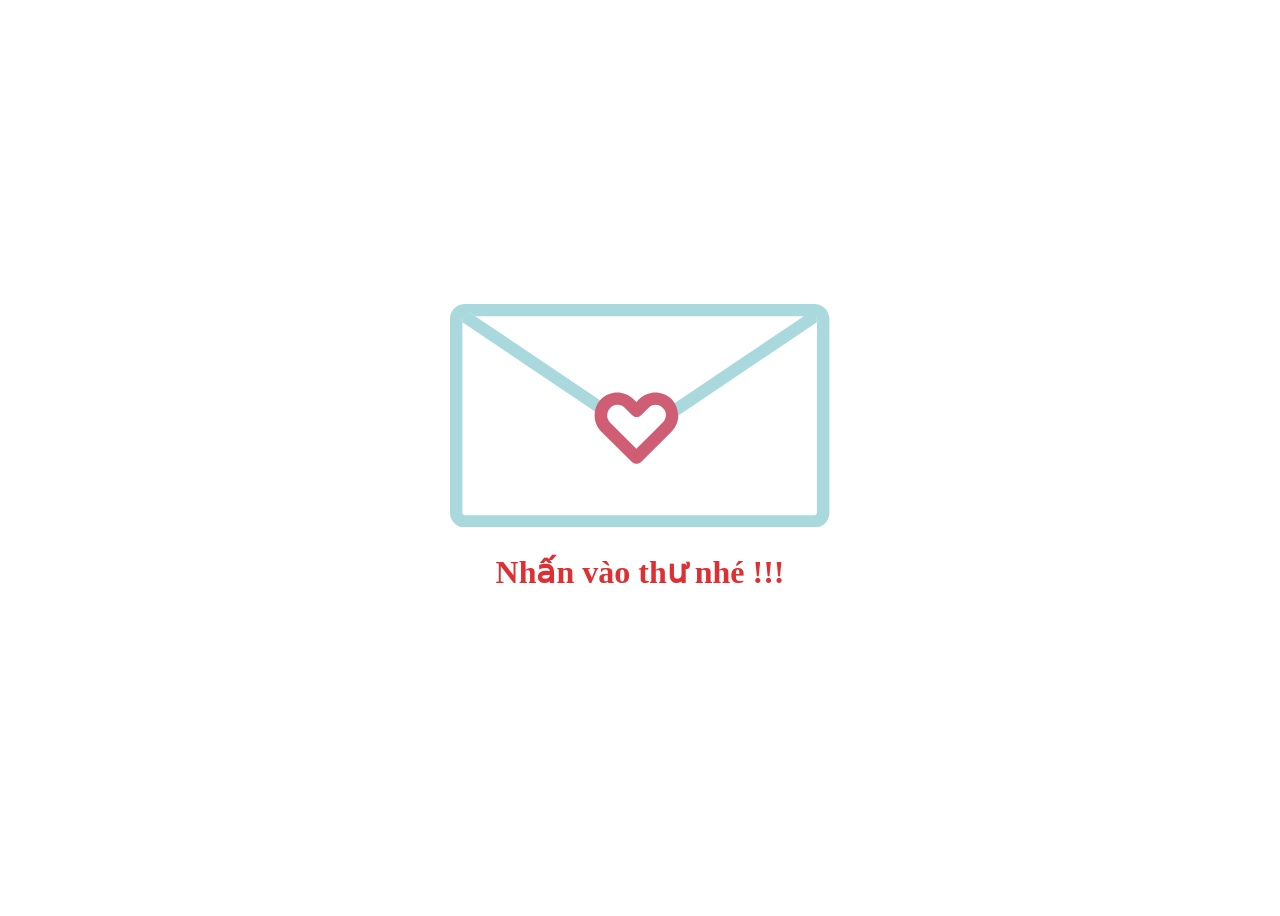
<file: index.html>
<!DOCTYPE html>
<html lang="en">

<head>
    <meta charset="UTF-8">
    <meta http-equiv="X-UA-Compatible" content="IE=edge">
    <meta name="viewport" content="width=device-width, initial-scale=1.0">
    <title>Gửi Emily</title>
</head>
<style>
    ::selection {
        background: rgba(255, 255, 0, 0.5);
    }

    body {
        background: white;
    }

    .window {
        width: 340px;
        height: 340px;
        background: #a0d5d3;
        position: absolute;
        top: 50%;
        left: 50%;
        border-radius: 50%;
        margin-top: -60px;
        -webkit-transform: translate(-50%, -50%);
        -moz-transform: translate(-50%, -50%);
        -ms-transform: translate(-50%, -50%);
        -o-transform: translate(-50%, -50%);
        transform: translate(-50%, -50%);
        border: 10px solid #f8e7dc;
        overflow: hidden;
    }

    .santa {
        position: absolute;
        left: 50%;
        bottom: 0;
        -webkit-transform: translateX(-50%);
        -moz-transform: translateX(-50%);
        -ms-transform: translateX(-50%);
        -o-transform: translateX(-50%);
        transform: translateX(-50%);
    }

    .santa .body {
        width: 190px;
        height: 210px;
        background: #de2f32;
        position: relative;
        border-radius: 50%;
        top: 0;
        -webkit-animation: bodyLaugh 4s linear infinite;
        -moz-animation: bodyLaugh 4s linear infinite;
        -ms-animation: bodyLaugh 4s linear infinite;
        -o-animation: bodyLaugh 4s linear infinite;
        animation: bodyLaugh 4s linear infinite;
        -webkit-transform: translateY(50%);
        -moz-transform: translateY(50%);
        -ms-transform: translateY(50%);
        -o-transform: translateY(50%);
        transform: translateY(50%);
    }

    .santa .body:before {
        content: " ";
        width: 7px;
        height: 7px;
        background: #f7be10;
        border-radius: 50%;
        position: absolute;
        top: 35%;
        left: 50%;
        -webkit-transform: translate(-50%, -50%);
        -moz-transform: translate(-50%, -50%);
        -ms-transform: translate(-50%, -50%);
        -o-transform: translate(-50%, -50%);
        transform: translate(-50%, -50%);
        box-shadow: 0px -18px 0px #f7be10, 0px 18px 0px #f7be10;
    }

    .santa .head {
        z-index: 2;
        position: absolute;
        bottom: 90px;
        left: 50%;
        -webkit-animation: headLaugh 4s linear infinite;
        -moz-animation: headLaugh 4s linear infinite;
        -ms-animation: headLaugh 4s linear infinite;
        -o-animation: headLaugh 4s linear infinite;
        animation: headLaugh 4s linear infinite;
        -webkit-transform: translateX(-50%);
        -moz-transform: translateX(-50%);
        -ms-transform: translateX(-50%);
        -o-transform: translateX(-50%);
        transform: translateX(-50%);
    }

    .santa .head .face {
        width: 120px;
        height: 130px;
        background: #edcab0;
        background: radial-gradient(#edcab0, #e9a982);
        border-radius: 50%;
        border: 3px solid #f8e7dc;
    }

    .santa .head .face .redhat .whitepart {
        position: absolute;
        left: 50%;
        top: 0;
        -webkit-transform: translateX(-50%);
        -moz-transform: translateX(-50%);
        -ms-transform: translateX(-50%);
        -o-transform: translateX(-50%);
        transform: translateX(-50%);
        width: 90%;
        height: 32px;
        background: #f8e7dc;
        border-radius: 50px;
        z-index: 4;
        box-shadow: 0px 6px 0px -4px rgba(0, 0, 0, 0.1);
    }

    .santa .head .face .redhat .redpart {
        width: 120px;
        height: 120px;
        background: #de2f32;
        position: absolute;
        top: -50px;
        left: 15px;
        border-radius: 50%;
        z-index: -1;
    }

    .santa .head .face .redhat .redpart:before {
        content: " ";
        width: 95px;
        height: 95px;
        position: absolute;
        left: 0;
        top: 12px;
        border-radius: 50%;
        box-shadow: inset -8px -1px 0px -5px rgba(0, 0, 0, 0.05);
    }

    .santa .head .face .redhat .redpart:after {
        content: " ";
        position: absolute;
        right: 0;
        top: 60px;
        background: #de2f32;
        width: 20px;
        height: 50px;
    }

    .santa .head .face .redhat .hatball {
        width: 38px;
        height: 38px;
        background: #f8e7dc;
        border-radius: 50%;
        z-index: 5;
        position: absolute;
        right: -20px;
        top: 40px;
        box-shadow: 0px 6px 0px -4px rgba(0, 0, 0, 0.1);
    }

    .santa .head .face .eyes {
        position: absolute;
        left: 50%;
        -webkit-transform: translateX(-50%);
        -moz-transform: translateX(-50%);
        -ms-transform: translateX(-50%);
        -o-transform: translateX(-50%);
        transform: translateX(-50%);
        top: 57px;
    }

    .santa .head .face .eyes:before,
    .santa .head .face .eyes:after {
        content: " ";
        position: absolute;
        width: 15px;
        height: 9px;
        top: 0;
        border: 5px solid #a8744f;
        border-width: 0;
        border-top-width: 5px;
        border-radius: 50%;
    }

    .santa .head .face .eyes:before {
        left: -28px;
    }

    .santa .head .face .eyes:after {
        right: -28px;
    }

    .santa .head .face .beard {
        width: 55px;
        height: 55px;
        background: #f8e7dc;
        border-radius: 50%;
        position: absolute;
        bottom: -30px;
        left: 50%;
        -webkit-animation: beardLaugh 4s linear infinite;
        -moz-animation: beardLaugh 4s linear infinite;
        -ms-animation: beardLaugh 4s linear infinite;
        -o-animation: beardLaugh 4s linear infinite;
        animation: beardLaugh 4s linear infinite;
        -webkit-transform: translateX(-50%);
        -moz-transform: translateX(-50%);
        -ms-transform: translateX(-50%);
        -o-transform: translateX(-50%);
        transform: translateX(-50%);
    }

    .santa .head .face .beard:before,
    .santa .head .face .beard:after {
        content: " ";
        width: 80px;
        height: 80px;
        background: #f8e7dc;
        border-radius: 50%;
        position: absolute;
        bottom: 15px;
    }

    .santa .head .face .beard:before {
        left: -40px;
    }

    .santa .head .face .beard:after {
        right: -40px;
    }

    .santa .head .face .beard .nouse {
        width: 25px;
        height: 20px;
        border-radius: 50%;
        background: #edcab0;
        position: absolute;
        z-index: 3;
        box-shadow: inset -3px -3px 0px #e9a982;
        left: 50%;
        -webkit-transform: translateX(-50%);
        -moz-transform: translateX(-50%);
        -ms-transform: translateX(-50%);
        -o-transform: translateX(-50%);
        transform: translateX(-50%);
        top: -42px;
    }

    .santa .head .face .beard .mouth {
        background: #a8744f;
        z-index: 3;
        position: absolute;
        width: 15px;
        height: 5px;
        border-bottom-right-radius: 80px 50px;
        border-bottom-left-radius: 80px 50px;
        left: 50%;
        top: 0;
        -webkit-animation: mouthLaugh 4s linear infinite;
        -moz-animation: mouthLaugh 4s linear infinite;
        -ms-animation: mouthLaugh 4s linear infinite;
        -o-animation: mouthLaugh 4s linear infinite;
        animation: mouthLaugh 4s linear infinite;
        -webkit-transform: translateX(-50%);
        -moz-transform: translateX(-50%);
        -ms-transform: translateX(-50%);
        -o-transform: translateX(-50%);
        transform: translateX(-50%);
    }

    .santa .head .ears:before,
    .santa .head .ears:after {
        content: " ";
        width: 20px;
        height: 30px;
        border-radius: 50%;
        background: radial-gradient(#e9a982, #edcab0);
        position: absolute;
        top: 50%;
        z-index: -1;
    }

    .santa .head .ears:before {
        left: -8px;
        -webkit-transform: rotate(-10deg);
        -moz-transform: rotate(-10deg);
        -ms-transform: rotate(-10deg);
        -o-transform: rotate(-10deg);
        transform: rotate(-10deg);
    }

    .santa .head .ears:after {
        right: -8px;
        -webkit-transform: rotate(10deg);
        -moz-transform: rotate(10deg);
        -ms-transform: rotate(10deg);
        -o-transform: rotate(10deg);
        transform: rotate(10deg);
    }

    @font-face {
        font-family: 'Mountains of Christmas';
        font-style: normal;
        src: local("Mountains of Christmas"), local("MountainsofChristmas-Regular"), url(https://fonts.gstatic.com/s/mountainsofchristmas/v8/dVGBFPwd6G44IWDbQtPewylJhLDHyIrT3I5b5eGTHmw.woff2) format("woff2");
    }

    .message {
        position: absolute;
        left: 50%;
        top: 50%;
        margin-top: 80px;
        -webkit-transform: translateX(-50%);
        -moz-transform: translateX(-50%);
        -ms-transform: translateX(-50%);
        -o-transform: translateX(-50%);
        transform: translateX(-50%);
        color: #f8e7dc;
        font-family: 'Mountains of Christmas';
    }

    .message h1 {
        font-style: normal;
        font-size: 75px;
        margin-bottom: 0;
        white-space: nowrap;
    }

    .message h2 {
        margin: 0;
        font-size: 20px;
        text-align: center;
        white-space: nowrap;
    }

    .message h2 a {
        color: #f7be10;
        opacity: 0.8;
    }

    .message h2 a:hover {
        opacity: 1;
    }

    @-webkit-keyframes bodyLaugh {
        0% {
            top: 0px;
        }

        2% {
            top: -3px;
        }

        4% {
            top: 0px;
        }

        8% {
            top: -3px;
        }

        10% {
            top: 0px;
        }

        12% {
            top: -3px;
        }

        14% {
            top: 0px;
        }

        18% {
            top: -3px;
        }

        20% {
            top: 0px;
        }

        22% {
            top: -3px;
        }

        24% {
            top: 0px;
        }

        28% {
            top: -3px;
        }

        30% {
            top: 0px;
        }

        100% {
            top: 0px;
        }
    }

    @-moz-keyframes bodyLaugh {
        0% {
            top: 0px;
        }

        2% {
            top: -3px;
        }

        4% {
            top: 0px;
        }

        8% {
            top: -3px;
        }

        10% {
            top: 0px;
        }

        12% {
            top: -3px;
        }

        14% {
            top: 0px;
        }

        18% {
            top: -3px;
        }

        20% {
            top: 0px;
        }

        22% {
            top: -3px;
        }

        24% {
            top: 0px;
        }

        28% {
            top: -3px;
        }

        30% {
            top: 0px;
        }

        100% {
            top: 0px;
        }
    }

    @-ms-keyframes bodyLaugh {
        0% {
            top: 0px;
        }

        2% {
            top: -3px;
        }

        4% {
            top: 0px;
        }

        8% {
            top: -3px;
        }

        10% {
            top: 0px;
        }

        12% {
            top: -3px;
        }

        14% {
            top: 0px;
        }

        18% {
            top: -3px;
        }

        20% {
            top: 0px;
        }

        22% {
            top: -3px;
        }

        24% {
            top: 0px;
        }

        28% {
            top: -3px;
        }

        30% {
            top: 0px;
        }

        100% {
            top: 0px;
        }
    }

    @keyframes bodyLaugh {
        0% {
            top: 0px;
        }

        2% {
            top: -3px;
        }

        4% {
            top: 0px;
        }

        8% {
            top: -3px;
        }

        10% {
            top: 0px;
        }

        12% {
            top: -3px;
        }

        14% {
            top: 0px;
        }

        18% {
            top: -3px;
        }

        20% {
            top: 0px;
        }

        22% {
            top: -3px;
        }

        24% {
            top: 0px;
        }

        28% {
            top: -3px;
        }

        30% {
            top: 0px;
        }

        100% {
            top: 0px;
        }
    }

    @-webkit-keyframes beardLaugh {
        0% {
            bottom: -28px;
        }

        2% {
            bottom: -30px;
        }

        4% {
            bottom: -28px;
        }

        8% {
            bottom: -30px;
        }

        10% {
            bottom: -28px;
        }

        12% {
            bottom: -30px;
        }

        14% {
            bottom: -28px;
        }

        18% {
            bottom: -30px;
        }

        20% {
            bottom: -28px;
        }

        22% {
            bottom: -30px;
        }

        24% {
            bottom: -28px;
        }

        28% {
            bottom: -30px;
        }

        30% {
            bottom: -28px;
        }

        100% {
            bottom: -28px;
        }
    }

    @-moz-keyframes beardLaugh {
        0% {
            bottom: -28px;
        }

        2% {
            bottom: -30px;
        }

        4% {
            bottom: -28px;
        }

        8% {
            bottom: -30px;
        }

        10% {
            bottom: -28px;
        }

        12% {
            bottom: -30px;
        }

        14% {
            bottom: -28px;
        }

        18% {
            bottom: -30px;
        }

        20% {
            bottom: -28px;
        }

        22% {
            bottom: -30px;
        }

        24% {
            bottom: -28px;
        }

        28% {
            bottom: -30px;
        }

        30% {
            bottom: -28px;
        }

        100% {
            bottom: -28px;
        }
    }

    @-ms-keyframes beardLaugh {
        0% {
            bottom: -28px;
        }

        2% {
            bottom: -30px;
        }

        4% {
            bottom: -28px;
        }

        8% {
            bottom: -30px;
        }

        10% {
            bottom: -28px;
        }

        12% {
            bottom: -30px;
        }

        14% {
            bottom: -28px;
        }

        18% {
            bottom: -30px;
        }

        20% {
            bottom: -28px;
        }

        22% {
            bottom: -30px;
        }

        24% {
            bottom: -28px;
        }

        28% {
            bottom: -30px;
        }

        30% {
            bottom: -28px;
        }

        100% {
            bottom: -28px;
        }
    }

    @keyframes beardLaugh {
        0% {
            bottom: -28px;
        }

        2% {
            bottom: -30px;
        }

        4% {
            bottom: -28px;
        }

        8% {
            bottom: -30px;
        }

        10% {
            bottom: -28px;
        }

        12% {
            bottom: -30px;
        }

        14% {
            bottom: -28px;
        }

        18% {
            bottom: -30px;
        }

        20% {
            bottom: -28px;
        }

        22% {
            bottom: -30px;
        }

        24% {
            bottom: -28px;
        }

        28% {
            bottom: -30px;
        }

        30% {
            bottom: -28px;
        }

        100% {
            bottom: -28px;
        }
    }

    @-webkit-keyframes headLaugh {
        0% {
            bottom: 83px;
        }

        45% {
            bottom: 83px;
        }

        50% {
            bottom: 90px;
        }

        92% {
            bottom: 90px;
        }

        98% {
            bottom: 83px;
        }

        100% {
            bottom: 83px;
        }
    }

    @-moz-keyframes headLaugh {
        0% {
            bottom: 83px;
        }

        45% {
            bottom: 83px;
        }

        50% {
            bottom: 90px;
        }

        92% {
            bottom: 90px;
        }

        98% {
            bottom: 83px;
        }

        100% {
            bottom: 83px;
        }
    }

    @-ms-keyframes headLaugh {
        0% {
            bottom: 83px;
        }

        45% {
            bottom: 83px;
        }

        50% {
            bottom: 90px;
        }

        92% {
            bottom: 90px;
        }

        98% {
            bottom: 83px;
        }

        100% {
            bottom: 83px;
        }
    }

    @keyframes headLaugh {
        0% {
            bottom: 83px;
        }

        45% {
            bottom: 83px;
        }

        50% {
            bottom: 90px;
        }

        92% {
            bottom: 90px;
        }

        98% {
            bottom: 83px;
        }

        100% {
            bottom: 83px;
        }
    }

    @-webkit-keyframes mouthLaugh {
        0% {
            width: 20px;
        }

        45% {
            width: 20px;
        }

        50% {
            width: 15px;
        }

        92% {
            width: 15px;
        }

        98% {
            width: 20px;
        }

        100% {
            width: 20px;
        }
    }

    @-moz-keyframes mouthLaugh {
        0% {
            width: 20px;
        }

        45% {
            width: 20px;
        }

        50% {
            width: 15px;
        }

        92% {
            width: 15px;
        }

        98% {
            width: 20px;
        }

        100% {
            width: 20px;
        }
    }

    @-ms-keyframes mouthLaugh {
        0% {
            width: 20px;
        }

        45% {
            width: 20px;
        }

        50% {
            width: 15px;
        }

        92% {
            width: 15px;
        }

        98% {
            width: 20px;
        }

        100% {
            width: 20px;
        }
    }

    @keyframes mouthLaugh {
        0% {
            width: 20px;
        }

        45% {
            width: 20px;
        }

        50% {
            width: 15px;
        }

        92% {
            width: 15px;
        }

        98% {
            width: 20px;
        }

        100% {
            width: 20px;
        }
    }


    /* abc  */

.christmas{
    display: none;
}
  
.christmas:before {
  content: "";
  position: absolute;
  top: 0;
  left: 0;
  width: 100%;
  height: 100%;
  transform: rotate(-10deg);
  background-image: radial-gradient(circle at 30% 30%, #fff 1.5%, transparent 2.5%), radial-gradient(circle at 80% 70%, #fff 1.5%, transparent 2.5%), radial-gradient(circle at 30% 50%, #fff 1%, transparent 2%), radial-gradient(circle at 70% 85%, #fff 1%, transparent 2%);
  background-size: 10% 30%;
  background-position: 0 0, 0 0, 0 0, 0 0;
  -webkit-animation: snow 3s linear infinite ;
          animation: snow 3s linear infinite ;
}
@-webkit-keyframes snow {
  100% {
    background-position: 0px 200px, 0 200px, 0px 200px, 0px 200px;
  }
}
@keyframes snow {
  100% {
    background-position: 0px 200px, 0 200px, 0px 200px, 0px 200px;
  }
}


</style>

<body id="body" style="display:flex; align-items: center;justify-content: center;height: 100vh;">
    
    <div id="btn" style="width:30%;">
        <svg xmlns="http://www.w3.org/2000/svg" xmlns:xlink="http://www.w3.org/1999/xlink" version="1.1" x="0px" y="0px" viewBox="0 0 150 88.4" enable-background="new 0 0 150 88.4" xml:space="preserve" style="fill: rgb(0, 0, 0);" role="img" aria-label="Valentine Envelope Line Icon">
            <path d="M60.1,38.6c3.4-3.4,9-3.4,12.4,0l1.2,1.1l1.2-1.1c3.4-3.4,9-3.4,12.4,0c0.4,0.4,0.7,0.7,1,1.1L140,4.8H10.1  L60.1,38.6L60.1,38.6z" style="fill: none;"></path>
            <path d="M89.8,44.8c0,2.3-0.9,4.6-2.6,6.2L75.4,62.9c-0.5,0.5-1.1,0.7-1.7,0.7s-1.2-0.2-1.7-0.7L60.1,51  c-1.7-1.7-2.6-3.9-2.6-6.2c0-0.7,0.1-1.3,0.2-2L4.8,7.2v75.4c0,0.6,0.5,1,1,1h138.3c0.6,0,1-0.5,1-1V7.2L89.8,44.5  C89.8,44.6,89.8,44.7,89.8,44.8z" style="fill: none;"></path>
            <g id="__id2_s23t51u2c"><path d="M148.8,2.3c0-0.1-0.1-0.2-0.2-0.3c-0.3-0.3-0.6-0.6-0.9-0.8c-0.4-0.2-0.8-0.3-1.2-0.3c0.4,0,0.9,0.1,1.2,0.3  c-1-0.8-2.2-1.2-3.6-1.2H5.9C4.5,0,3.3,0.5,2.3,1.2C2.1,1.3,1.9,1.5,1.8,1.7C1.7,1.8,1.5,1.9,1.4,2C0.5,3.1,0,4.4,0,5.9v76.7  c0,3.2,2.6,5.9,5.9,5.9h138.3c3.2,0,5.9-2.6,5.9-5.9V5.9C150,4.5,149.5,3.3,148.8,2.3z M147.9,5.4l-2.7,1.8v75.4c0,0.6-0.5,1-1,1  H5.9c-0.6,0-1-0.5-1-1V7.2L2.1,5.3l2.7,1.8V5.9c0-0.6,0.5-1,1-1h0.1c-0.6,0-1,0.5-1,1v1.3l52.9,35.6c0.3-1.6,1.1-3.1,2.3-4.2  l-50-33.7H10L4.8,1.3L10,4.8h130L88.2,39.7c1,1.4,1.5,3,1.6,4.8l55.3-37.3V5.9c0.1-0.6-0.4-1.1-1-1.1h0.1c0.6,0,1,0.5,1,1v1.3  L147.9,5.4c0.7-0.5,1-1.3,1.1-2C149,4.2,148.6,5,147.9,5.4z" style="fill: rgb(169, 216, 221);"></path></g>
            <g id="__id3_s23t51u2c"><path d="M90.2,43.7c-0.1-1.8-0.6-3.4-1.6-4.9c-0.3-0.4-0.6-0.8-1-1.2c-3.5-3.5-9.2-3.5-12.7,0l-1.2,1.2l-1.2-1.2  c-3.5-3.5-9.2-3.5-12.7,0c0,0,0,0,0,0c-1.2,1.2-2,2.7-2.4,4.4c-0.1,0.6-0.2,1.3-0.2,2c0,2.4,0.9,4.7,2.6,6.4L72,62.5  c0.5,0.5,1.1,0.7,1.8,0.7c0.6,0,1.3-0.2,1.8-0.7l12.1-12.1c1.7-1.7,2.6-4,2.6-6.4C90.3,43.9,90.2,43.8,90.2,43.7z M73.7,57.3  L63.3,46.9c-0.4-0.4-0.7-0.9-0.9-1.5c-0.2-0.4-0.2-0.9-0.2-1.4c0-1.1,0.4-2.1,1.2-2.9c0.2-0.2,0.5-0.4,0.8-0.6  c0.6-0.4,1.3-0.6,2.1-0.6c1.1,0,2.1,0.4,2.9,1.2l2.9,2.9c1,1,2.5,1,3.5,0l2.9-2.9c1.6-1.6,4.1-1.6,5.7,0c0.1,0.1,0.2,0.3,0.4,0.4  c1.2,1.6,1.1,3.8-0.4,5.3l-2.9,2.9L73.7,57.3z" style="fill: rgb(207, 94, 116);"></path></g>
            </svg>
            <h1 style="text-align: center;color:#de2f32">Nhấn vào thư nhé !!!</h1>
    </div>
   
   <div class="christmas" >
    <div class="message">
        <h1>Merry Christmas!</h1>
        <h2>From HZit with luv ♥</h2>
    </div>
    <div class="window ">
        <div class="santa">
            <div class="head">
                <div class="face">
                    <div class="redhat">
                        <div class="whitepart"></div>
                        <div class="redpart"></div>
                        <div class="hatball"></div>
                    </div>
                    <div class="eyes"></div>
                    <div class="beard">
                        <div class="nouse"></div>
                        <div class="mouth"></div>
                    </div>
                </div>
                <div class="ears"></div>
            </div>
            <div class="body"></div>
        </div>
    </div>
   
   </div>
   <script>
        document.querySelector("#btn").onclick = function (){
            document.querySelector("#btn").style.display='none';
            document.querySelector(".christmas").style.display='block';
            document.querySelector("#body").style.background="#de2f32";
        }
   </script>
</body>

</html>
</file>
